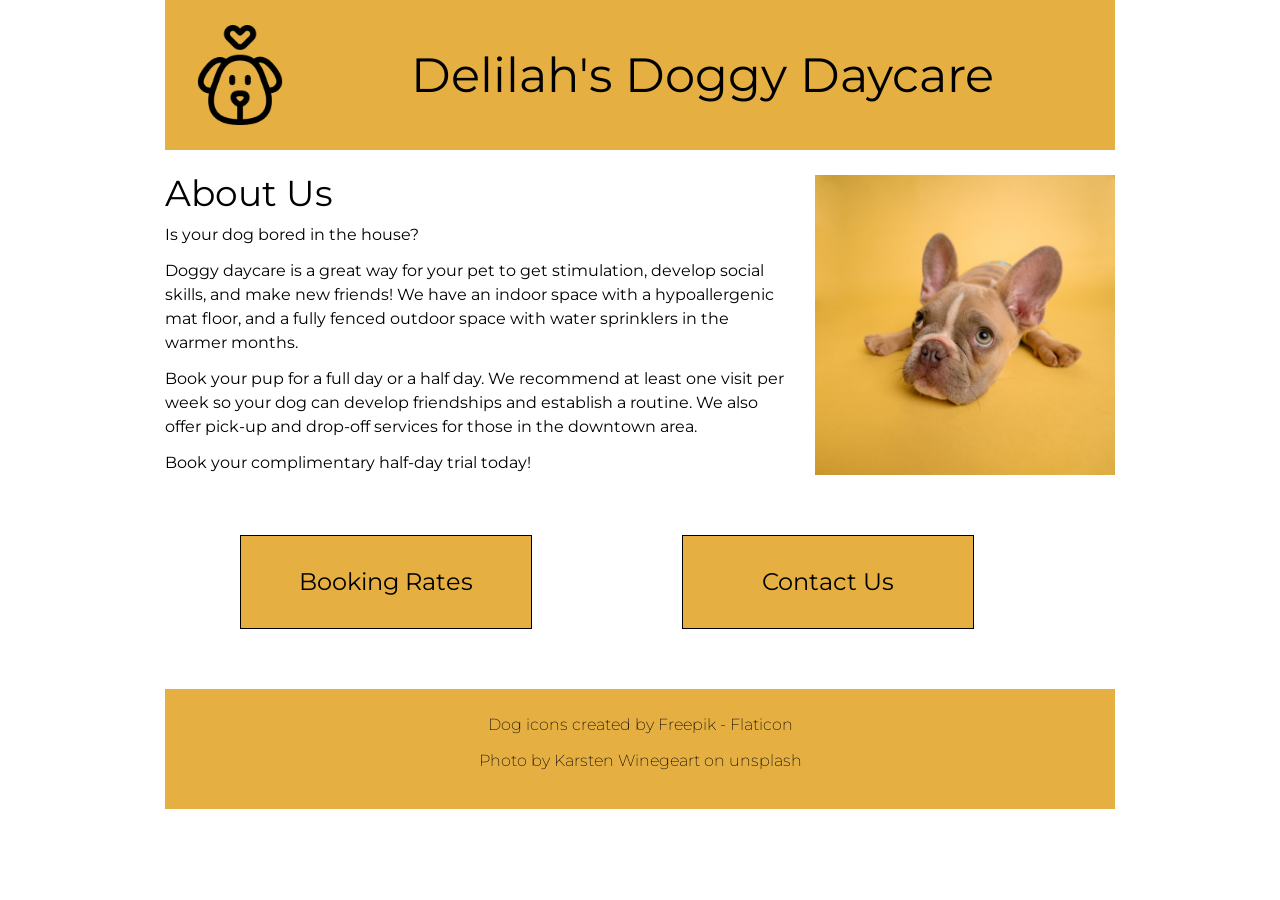
<file: index.html>
<!DOCTYPE html>
<html lang="en">

<head>
    <meta charset="UTF-8">
    <meta http-equiv="X-UA-Compatible" content="IE=edge">
    <meta name="viewport" content="width=device-width, initial-scale=1.0">
    <title>Delilah's Doggy Daycare - Home</title>
    <!-- style sheets -->
    <link rel="stylesheet" href="styles/reset.css">
    <link rel="stylesheet" href="styles/styles.css">
    <!-- fonts -->
    <link rel="preconnect" href="https://fonts.googleapis.com">
    <link rel="preconnect" href="https://fonts.gstatic.com" crossorigin>
    <link href="https://fonts.googleapis.com/css2?family=Montserrat:wght@200;400;600&display=swap" rel="stylesheet">
</head>

<body>
    <header>
        <a href="index.html" class="flex">
            <img src="images/dog.png" alt="outline of a dog's face with heart above it">
            <h1>Delilah's Doggy Daycare</h1>
        </a>
    </header>
    <main class="index">
        <div class="flex">
            <section class="about-us">
                <h2>About Us</h2>
                <p>Is your dog bored in the house?</p>
                <p>Doggy daycare is a great way for your pet to get stimulation, develop social skills, and make new
                    friends! We have an indoor space with a hypoallergenic mat floor, and a fully fenced outdoor space
                    with water sprinklers in the warmer months.</p>
                <p>Book your pup for a full day or a half day. We recommend at least one visit per week so your dog can
                    develop friendships and establish a routine. We also offer pick-up and drop-off services for those
                    in the downtown area.</p>
                <p>Book your complimentary half-day trial today!</p>
            </section>
            <img src="images/dog-yellow-background.jpg" alt="french bulldog puppy with large ears looking sad on mustard yellow background">
        </div>
        <div class="flex">
            <a class="fake-button large-text" href="pages/booking.html">Booking Rates</a>
            <a class="fake-button large-text" href="pages/contact.html">Contact Us</a>
        </div>
    </main>
    <footer>
        <p>Dog icons created by <a href="https://www.flaticon.com/free-icons/dog" title="dog icons">Freepik -
                Flaticon</a></p>
        <p>Photo by <a href="https://unsplash.com/photos/NE0XGVKTmcA">Karsten Winegeart</a> on unsplash</p>
    </footer>
</body>

</html>
</file>
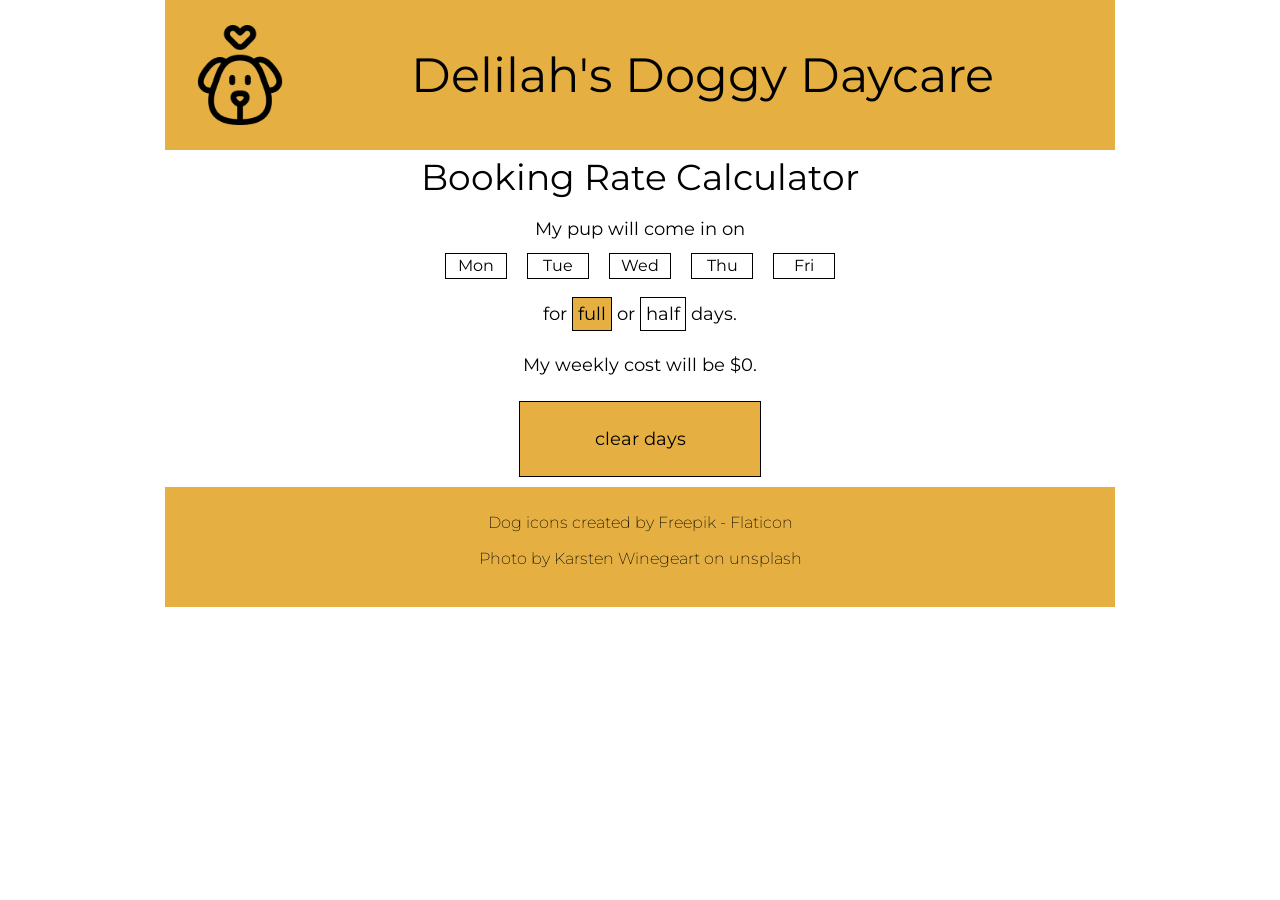
<file: pages/booking.html>
<!DOCTYPE html>
<html lang="en">

<head>
    <meta charset="UTF-8">
    <meta http-equiv="X-UA-Compatible" content="IE=edge">
    <meta name="viewport" content="width=device-width, initial-scale=1.0">
    <title>Delilah's Doggy Daycare - Booking Rates</title>
    <!-- style sheets -->
    <link rel="stylesheet" href="../styles/reset.css">
    <link rel="stylesheet" href="../styles/styles.css">
    <!-- fonts -->
    <link rel="preconnect" href="https://fonts.googleapis.com">
    <link rel="preconnect" href="https://fonts.gstatic.com" crossorigin>
    <link href="https://fonts.googleapis.com/css2?family=Montserrat:wght@200;400;600&display=swap" rel="stylesheet">
</head>

<body>
    <header>
        <a href="../index.html" class="flex">
            <img src="../images/dog.png" alt="outline of a dog's face with heart above it">
            <h1>Delilah's Doggy Daycare</h1>
        </a>
    </header>
    <main class="booking-page">
        <h2>Booking Rate Calculator</h2>
        <p>My pup will come in on</p>
        <ul class="flex day-selector">
            <li class = "blue-hover" id="monday">Mon</li>
            <li class = "blue-hover" id="tuesday">Tue</li>
            <li class = "blue-hover" id="wednesday">Wed</li>
            <li class = "blue-hover" id="thursday">Thu</li>
            <li class = "blue-hover" id="friday">Fri</li>
        </ul>
        <p>for <span class="clicked small-button blue-hover" id="full">full</span> or <span class="small-button blue-hover" id="half">half</span> days.</p>
        <p class="top-margin large-text">My weekly cost will be $<span id="calculated-cost">0</span>.</p>
        <p class="fake-button blue-hover" id="clear-button">clear days</p>
    </main>
    <footer>
        <p>Dog icons created by <a href="https://www.flaticon.com/free-icons/dog" title="dog
                    icons">Freepik -
                Flaticon</a></p>
        <p>Photo by <a href="https://unsplash.com/photos/NE0XGVKTmcA">Karsten
                Winegeart</a> on unsplash</p>
    </footer>
    <script src="../scripts/booking.js"></script>
</body>

</html>
</file>
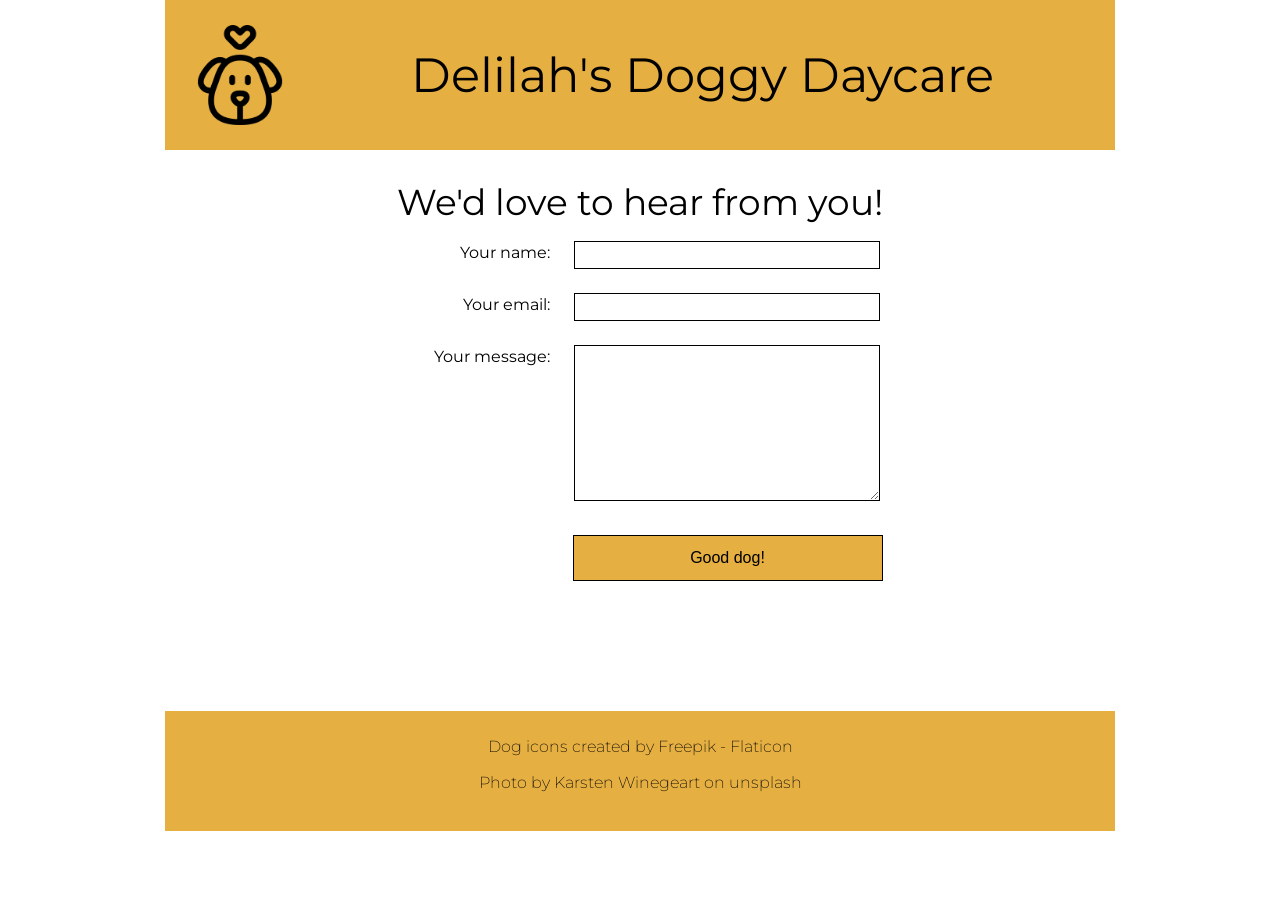
<file: pages/contact.html>
<!DOCTYPE html>
<html lang="en">

<head>
    <meta charset="UTF-8">
    <meta http-equiv="X-UA-Compatible" content="IE=edge">
    <meta name="viewport" content="width=device-width, initial-scale=1.0">
    <title>Delilah's Doggy Daycare - Contact Us</title>
    <!-- style sheets -->
    <link rel="stylesheet" href="../styles/reset.css">
    <link rel="stylesheet" href="../styles/styles.css">
    <!-- fonts -->
    <link rel="preconnect" href="https://fonts.googleapis.com">
    <link rel="preconnect" href="https://fonts.gstatic.com" crossorigin>
    <link href="https://fonts.googleapis.com/css2?family=Montserrat:wght@200;400;600&display=swap" rel="stylesheet">
</head>

<body>
    <header>
        <a href="../index.html" class="flex">
            <img src="../images/dog.png" alt="outline of a dog's face with heart above it">
            <h1>Delilah's Doggy Daycare</h1>
        </a>
    </header>
    <main class="contact" id = "contact-page">
        <h2>We'd love to hear from you!</h2>
        <form>
            <div class="flex">
                <label for="user-name">Your name:</label>
                <input type="text" id="user-name">
            </div>
            <div class="flex">
                <label for="user-email">Your email:</label>
                <input type="email" id = "user-email">
            </div>
            <div class="flex">
                <label for="user-message">Your message:</label>
                <textarea id="user-message"></textarea>
            </div>
            <button class = "fake-button blue-hover" type="submit" id = "submit-button">Good dog!</button>
        </form>
    </main>
    <footer>
        <p>Dog icons created by <a href="https://www.flaticon.com/free-icons/dog" title="dog icons">Freepik -
                Flaticon</a></p>
        <p>Photo by <a href="https://unsplash.com/photos/NE0XGVKTmcA">Karsten Winegeart</a> on unsplash</p>
    </footer>
    <script src="../scripts/contact.js"></script>
</body>

</html>
</file>
<file: styles/styles.css>
/************* your name: 

INSTRUCTIONS:
Comments starting with TO-DO have been included in this file to describe the needed styling: please translate these to the appropriate CSS declarations. 

Comments starting with TO-DO may be left in for reference or removed entirely: all other comments should be left as-is for ease of review.

You are discouraged from changing any provided CSS.

***** colour palette: *****
- mustard yellow (used for header, footer, and buttons): #E5AF42
- cornflower blue (used for hover states): #4278e5

*/


/************* site defaults *************/
body {
    width: 950px;
    margin: 0 auto;
    font-family: 'Montserrat', sans-serif;
    line-height: 1.5;
}

/* TO DO: all elements with the .flex class applied are to be made into flex-box containers. */

.flex {
    display: flex;
}

/************* site-wide text styling *************/

/* TO DO:
    - first-level headings are size 48px, centered vertically and horizontally in the available space.
    - 2nd-level headings have a font size of 36px, and 12px of space below.
    - any element with the .large-text class has a font size of 24px.
    - any element with the .fake-button class will have a background colour of mustard yellow (see colour palette above), be center aligned, with a line-height of 3 and a solid black border that is 1px wide.
    - all anchors will have the underline removed and be black in colour. all anchors in the main and footer sections will be underlined in their hover-state.
    - the hover-state of .fake-button and .blue-hover elements will:
        - add an underline, 
        - set the background-colour to cornflower blue (see colour palette above),
        - change the text colour to white, and 
        - change the cursor to pointer.
*/

h1 {
    font-size: 48px;
    display: flex;
    justify-content: center;
    align-items: center;
    text-align: center;
    flex-grow: 1;
}

h2 {
    font-size: 36px;
    margin-bottom: 12px;
}

.large-text {
    font-size: 24px;
}

.fake-button {
    background-color: #E5AF42;
    text-align: center;
    line-height: 3;
    border: 1px solid black;
    display: inline-block;
    padding: 10px 20px;
    margin: 10px;
}

a {
    text-decoration: none;
    color: black;
}

main a, footer a {
    text-decoration: none;
}

main a:hover, footer a:hover {
    text-decoration: underline;
}

.fake-button:hover, .blue-hover:hover {
    text-decoration: underline;
    background-color: #4278e5;
    color: white;
    cursor: pointer;
}



/************* header/footer styling *************/

/* TO DO:
    - the header and footer will be the same mustard-yellow as the buttons.
    - the header is 150px tall.
    - the header image is 100px wide and tall with 25px of space above, below, and on its left, and the top-level heading is centered in the remaining width.
    - there will be 25px of space between the header and main, and 50px of space between main and footer.
    - the footer will be 60px tall, have a font-weight of 200, and the text within will be centered vertically and horizontally.
*/

header {
    background-color: #E5AF42;
    height: 150px;
}

header img {
    width: 100px;
    height: 100px;
    margin-left: 25px;
    margin-top: 25px;
    margin-bottom: 25px;
}

main {
    margin-top: 25px;
    margin-bottom: 50px;
}

footer {
    background-color: #E5AF42;
    height: 120px;
    font-weight: 200;
    display: flex;
    flex-direction: column;
    align-items: center;
    justify-content: center;
    position: relative;
}


/************* index page *************/

/* TO-DO: 
    - this is a 2-column layout: text on the left, and an image on the right. The image will be 300px wide, with 25px between it and the text column, which takes up the remaining space. The image will also have 50px of space below.
    - the h2 on this page will have a line-height equal to the font size.
    - each paragraph on this page will have 12px of space beneath it.
    - each fake-button on this page will be 250px wide with 150px of space between them.
    - the pair of fake-buttons will be centered on the page. HINT: can calculate the required margin to make them appear to be centered.
*/

main img {
    width: 300px; 
    margin-left: 25px; 
    margin-bottom: 50px; 
}

.index h2 {
    font-size: 36px;    
    line-height: 36px;
}

.index p, footer p {
    margin-bottom: 12px;
}

.index .fake-button {
    width: 250px;
    margin-left: 75px;
    margin-right: 75px;
}

/************* bookings page *************/

/* TO-DO:
    - the contents of the booking-page will be 600px wide, and all content centered within the available space.
    - text will have a size of 18px.
    - there will be 12px of space below the day-selectors, and 20px of space between each list item. List items are 60px wide.
    - List items & the small-button elements will have a solid black border that is 1px wide. Small-buttons will also have 5px of space between the border and the content.
    - items tagged with .top-margin will have 24 px of space above, and 12px of space below.
    - the "clear days" button will be 200px wide.
    - any element tagged with the .clicked class will turn mustard yellow. **This will be very important for your JavaScript.**
    - all items within the page will be centered within their available space.
*/

/* TO-DO: The contents of the booking-page will be 600px wide, and all content centered within the available space. */
.booking-page {
    width: 600px;
    margin: 0 auto;
    text-align: center;
}

.booking-page {
    width: 600px;
    display: flex;
    flex-direction: column;
    align-items: center;
    margin: 0 auto;
    text-align: center;
}

.booking-page p {
    font-size: 18px;
}

.day-selector {
    margin-bottom: 12px;
}

.day-selector li {
    margin: 10px;
    width: 60px;
    border: 1px solid black;
}

.small-button {
    border: 1px solid black;
    padding: 5px;
}

.top-margin {
    margin-top: 24px;
    margin-bottom: 12px;
}

#clear-button {
    width: 200px;
}

.clicked {
    background-color: #E5AF42;
}


/************* contact page *************/
/* TO DO:
    - the main section of the .contact page will be 420px tall, and centered.
    - the contents will be 2 columns: the labels column is 150px wide and right-aligned, and the input column is 300px wide. There will be 24px of space between the columns, and the pair of columns will be centered on the page.
    - the textarea element will be 150px tall.
    - all form input, textarea, and and button elements will have the same font as the rest of the page, a line-height of 24px, a font-size of 16px, and the same border as other buttons on the site. There will be 24px of space below each of these elements.
    - the edges of the button will line up exactly with the text-area element. HINT: time for some math!
*/

.contact {
    display: flex;
    flex-direction: column;
    align-items: center;
}

.contact form label {
    width: 150px;
    text-align: right;
    margin-right: 24px  ;
}

.contact form {
    display: flex;
    flex-direction: column;
    align-items: center;
    height: 420px;
}

.contact form input {
    width: 300px;
}

.contact form textarea {
    width: 300px;
    height: 150px;
}

.contact form button {
    width: 310px;
    margin-left: 185px;
}

.contact form textarea, .contact form input, .contact form button {
    line-height: 24px;
    font-size: 16px;
    border: 1px solid black;
    margin-bottom: 24px;
}
</file>
